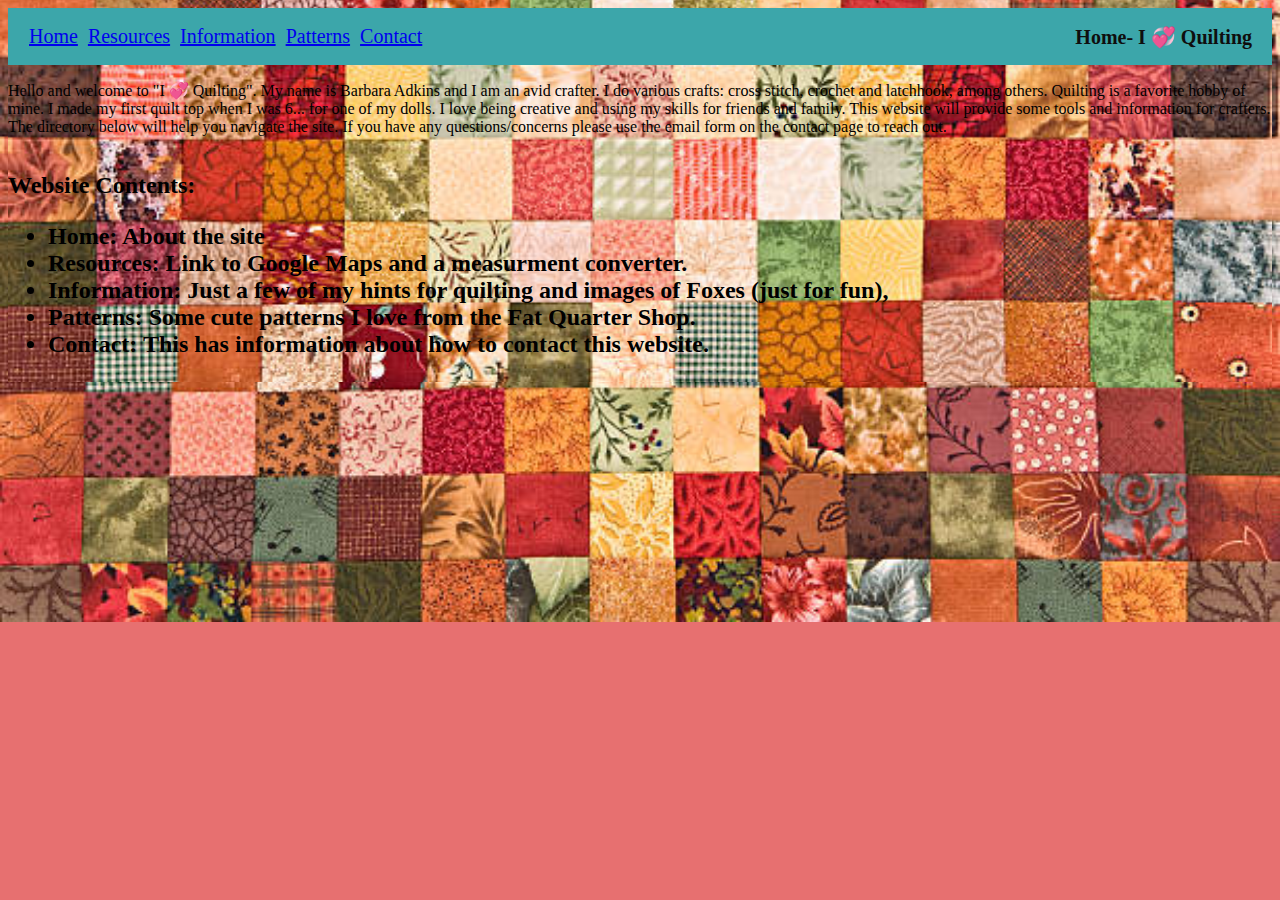
<file: Index.html>
<!DOCTYPE html>
<html lang="en">
  <head>
    <meta
      charset="utf-8"
      name="viewport"
      content="width=device-width, initial-scale=1.0"
    />
    <title>Quilting-Home</title>
    <link rel="stylesheet" href="Home.css" />
  </head>

  <body>
    <header>
      <div class="top-nav">
        <div class="ham-menu">
          <div class="bar"></div>
          <div class="bar"></div>
          <div class="bar"></div>
        </div>

        <div class="nav-links">
          <a href="index.html">Home</a>
          <a href="Resources.html">Resources</a>
          <a href="Information.html">Information</a>
          <a href="Patterns.html">Patterns</a>
          <a href="Contact.html">Contact</a>
        </div>
      </div>

      <h2>Home- I 💞️ Quilting</h2>
    </header>

    <main>
      <box>
        <p>
          Hello and welcome to "I 💞️ Quilting". My name is Barbara Adkins and I
          am an avid crafter. I do various crafts: cross stitch, crochet and
          latchhook, among others. Quilting is a favorite hobby of mine. I made
          my first quilt top when I was 6... for one of my dolls. I love being
          creative and using my skills for friends and family. This website will
          provide some tools and information for crafters. The directory below
          will help you navigate the site. If you have any questions/concerns
          please use the email form on the contact page to reach out.
        </p>
      </box>

      <box>
        <h2>
          <b> Website Contents:</b>
          <ul>
            <li>Home: About the site</li>
            <li>Resources: Link to Google Maps and a measurment converter.</li>
            <li>
              Information: Just a few of my hints for quilting and images of
              Foxes (just for fun),
            </li>
            <li>
              Patterns: Some cute patterns I love from the Fat Quarter Shop.
            </li>
            <li>
              Contact: This has information about how to contact this website.
            </li>
          </ul>
        </h2>
      </box>
    </main>

    <script src="mobile.js"></script>
  </body>
</html>
</file>
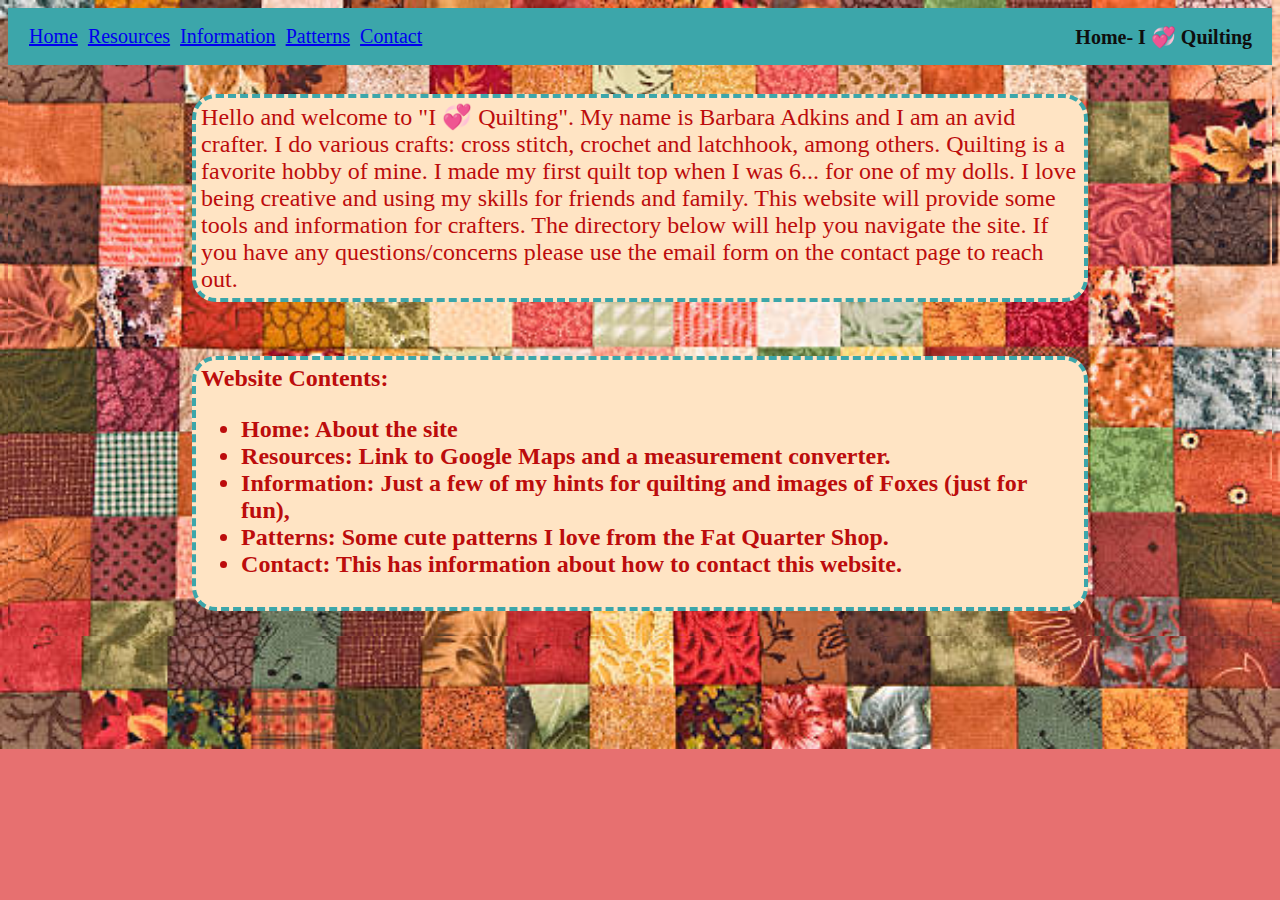
<file: index.html>
<!DOCTYPE html>
<html lang="en">
  <head>
    <meta charset="utf-8">
    <meta name="viewport" content="width=device-width, initial-scale=1">
    <title>Quilting-Home</title>
    <link rel="stylesheet" href="Home.css" />
  </head>

  <body>
    <header>
      <div class="top-nav">
        <div class="ham-menu">
          <div class="bar"></div>
          <div class="bar"></div>
          <div class="bar"></div>
        </div>

        <div class="nav-links">
          <a href="index.html">Home</a>
          <a href="Resources.html">Resources</a>
          <a href="Information.html">Information</a>
          <a href="Patterns.html">Patterns</a>
          <a href="Contact.html">Contact</a>
        </div>
      </div>

      <h2>Home- I 💞️ Quilting</h2>
    </header>

    <main>
      <div class="box">
        <p>
          Hello and welcome to "I 💞️ Quilting". My name is Barbara Adkins and I
          am an avid crafter. I do various crafts: cross stitch, crochet and
          latchhook, among others. Quilting is a favorite hobby of mine. I made
          my first quilt top when I was 6... for one of my dolls. I love being
          creative and using my skills for friends and family. This website will
          provide some tools and information for crafters. The directory below
          will help you navigate the site. If you have any questions/concerns
          please use the email form on the contact page to reach out.
        </p>
     </div>

      <div class="box">
        <h2>
          <b> Website Contents:</b>
          <ul>
            <li>Home: About the site</li>
            <li>Resources: Link to Google Maps and a measurement converter.</li>
            <li>
              Information: Just a few of my hints for quilting and images of
              Foxes (just for fun),
            </li>
            <li>
              Patterns: Some cute patterns I love from the Fat Quarter Shop.
            </li>
            <li>
              Contact: This has information about how to contact this website.
            </li>
          </ul>
        </h2>
      </div>
    </main>

    <script src="mobile.js"></script>
  </body>
</html>
</file>
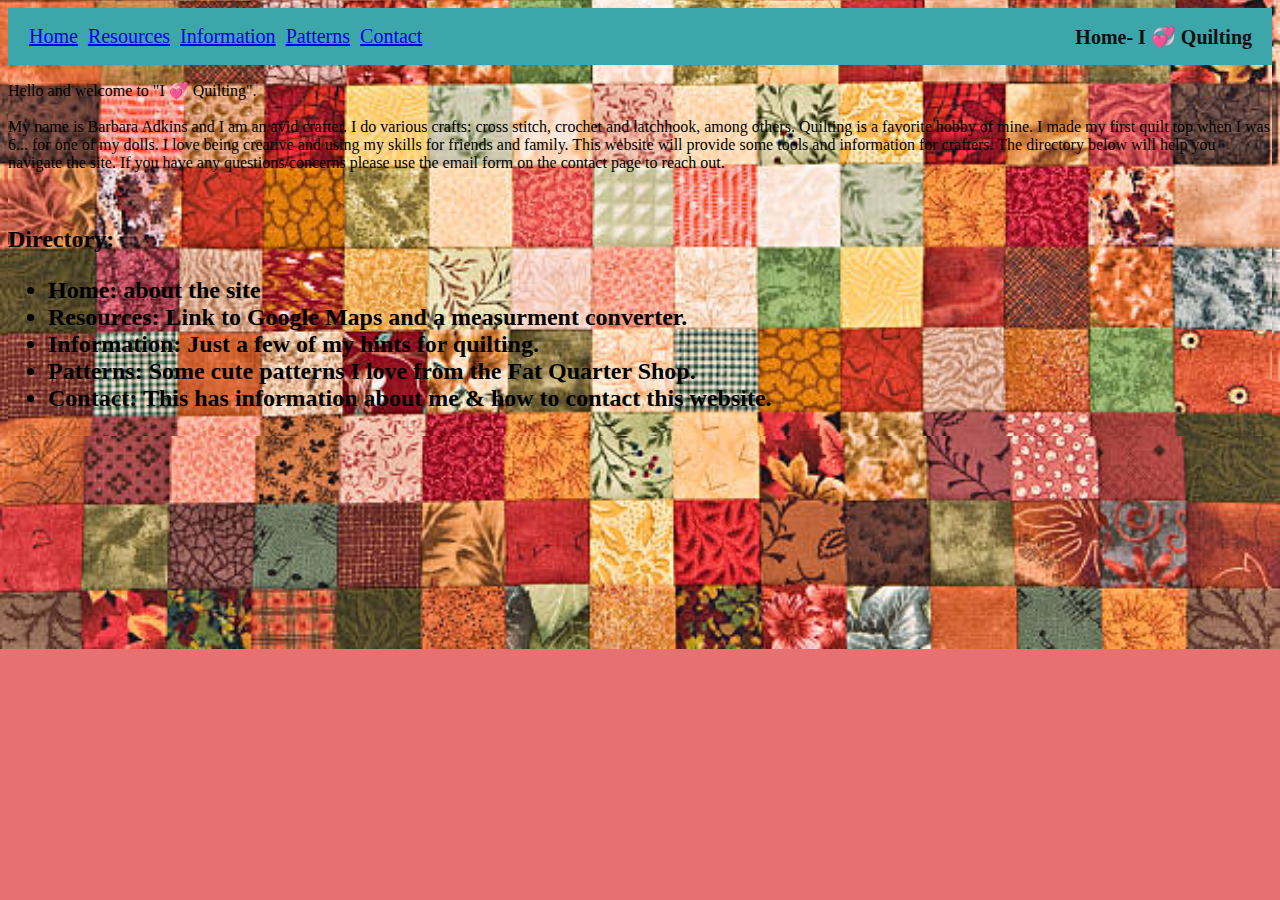
<file: Home.html>
<!DOCTYPE html>
<html lang="en">
  <head>
    <meta
      charset="utf-8"
      name="viewport"
      content="width=device-width, initial-scale=1.0"
    />
    <title>Quilting-Home</title>
    <link rel="stylesheet" href="Home.css" />
  </head>

  <body>
    <header>
      <div class="top-nav">
        <div class="ham-menu">
          <div class="bar"></div>
          <div class="bar"></div>
          <div class="bar"></div>
        </div>

        <div class="nav-links">
          <a href="Home.html">Home</a>
          <a href="Resources.html">Resources</a>
          <a href="Information.html">Information</a>
          <a href="Patterns.html">Patterns</a>
          <a href="Contact.html">Contact</a>
        </div>
      </div>

      <h2>Home- I 💞️ Quilting</h2>
    </header>

    <main>
      <box>
        <p>
          Hello and welcome to "I 💞️ Quilting".<br />

          <br />
          My name is Barbara Adkins and I am an avid crafter. I do various
          crafts: cross stitch, crochet and latchhook, among others. Quilting is
          a favorite hobby of mine. I made my first quilt top when I was 6...
          for one of my dolls. I love being creative and using my skills for
          friends and family. This website will provide some tools and
          information for crafters. The directory below will help you navigate
          the site. If you have any questions/concerns please use the email form
          on the contact page to reach out.
          <br />
          <br />
        </p>
      </box>

      <box>
        <h2>
          <b> Directory:</b>
          <ul>
            <li>Home: about the site</li>
            <li>Resources: Link to Google Maps and a measurment converter.</li>
            <li>Information: Just a few of my hints for quilting.</li>
            <li>
              Patterns: Some cute patterns I love from the Fat Quarter Shop.
            </li>
            <li>
              Contact: This has information about me & how to contact this
              website.
            </li>
          </ul>
        </h2>
      </box>
    </main>

    <script src="mobile.js"></script>
  </body>
</html>
</file>
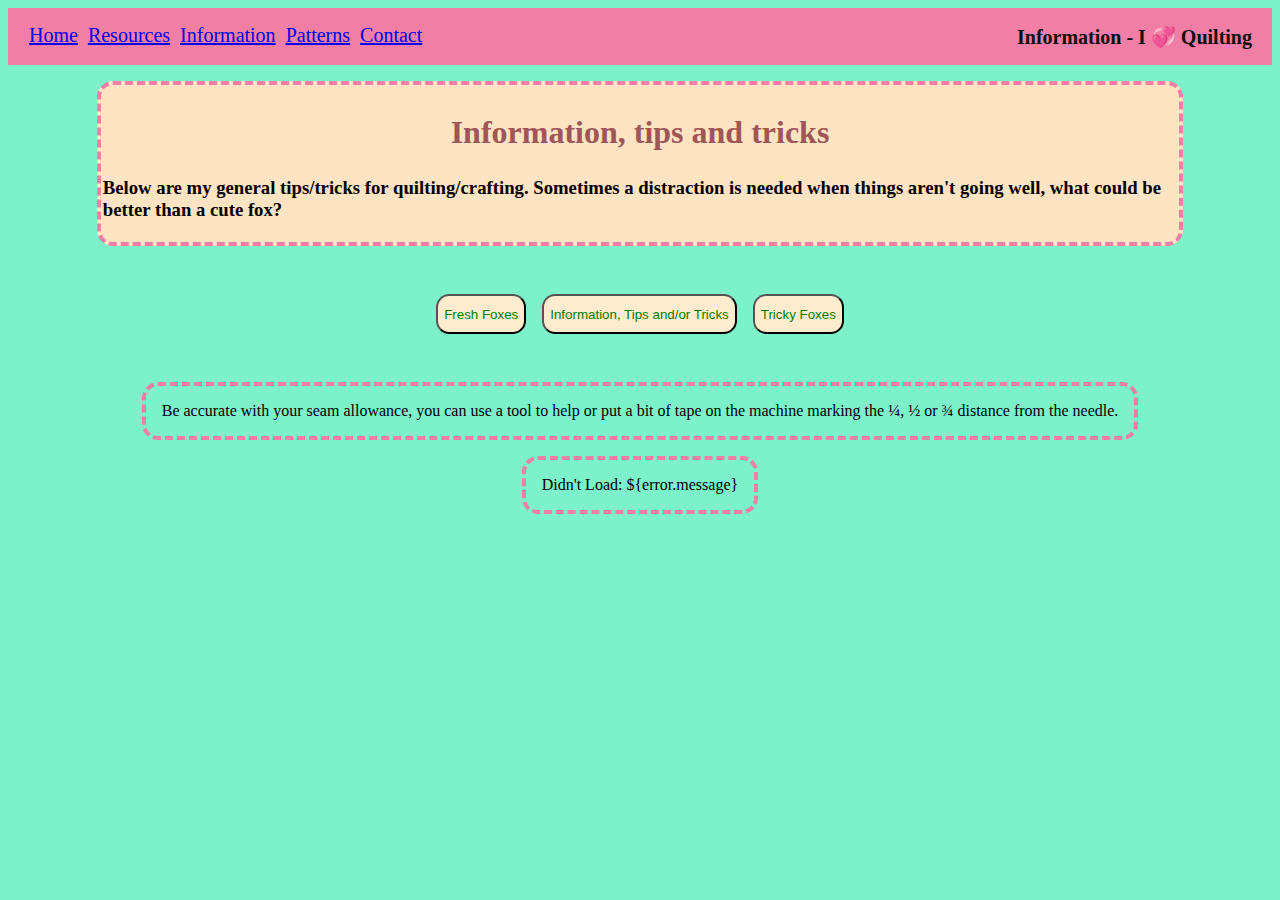
<file: Information.html>
<!DOCTYPE html>
<html lang="en">
  <head>
    <meta charset="utf-8">
    <meta name="viewport" content="width=device-width, initial-scale=1">
    <title>Quilting-Information</title>
    <link rel="stylesheet" href="Information.css" />
  </head>
  <body>
    <header>

      <div class="top-nav">
        <div class="ham-menu">
          <div class="bar"></div>
          <div class="bar"></div>
          <div class="bar"></div>
        </div>
      

        <div class="nav-links">
            <a href="index.html">Home</a></li>
            <a href="Resources.html">Resources</a>
            <a href="Information.html">Information</a>
            <a href="Patterns.html">Patterns</a>
            <a href="Contact.html">Contact</a>
         
        </div>
      </div>
      
      <h2>Information - I 💞️ Quilting</h2>
      
    </header>

    <div class="box">
      
      <h2>Information, tips and tricks</h2>

      <h3>
        Below are my general tips/tricks for quilting/crafting. 
              
        Sometimes a distraction is needed when things aren't going well, what could be better than a cute fox? 
        
      </h3>
    </div>
    <div class="button">
      
      <button id="freshFoxes" type="button">Fresh Foxes</button>  

      <button id="tipsTricksButton" type="button">
        Information, Tips and/or Tricks
      </button>
  
      <button id="tipsTricksFoxes" type="button">
        Tricky Foxes
      </button>
    
    </div>

    <div id="tips-container">
      <span id="tipsTricksList"> placeholder </span>
    </div>

    <div id="API-container"></div>
   
    

    

       
    <script src="Information.js"></script>
    <script src="mobile.js"></script>
  </body>
</html>
</file>
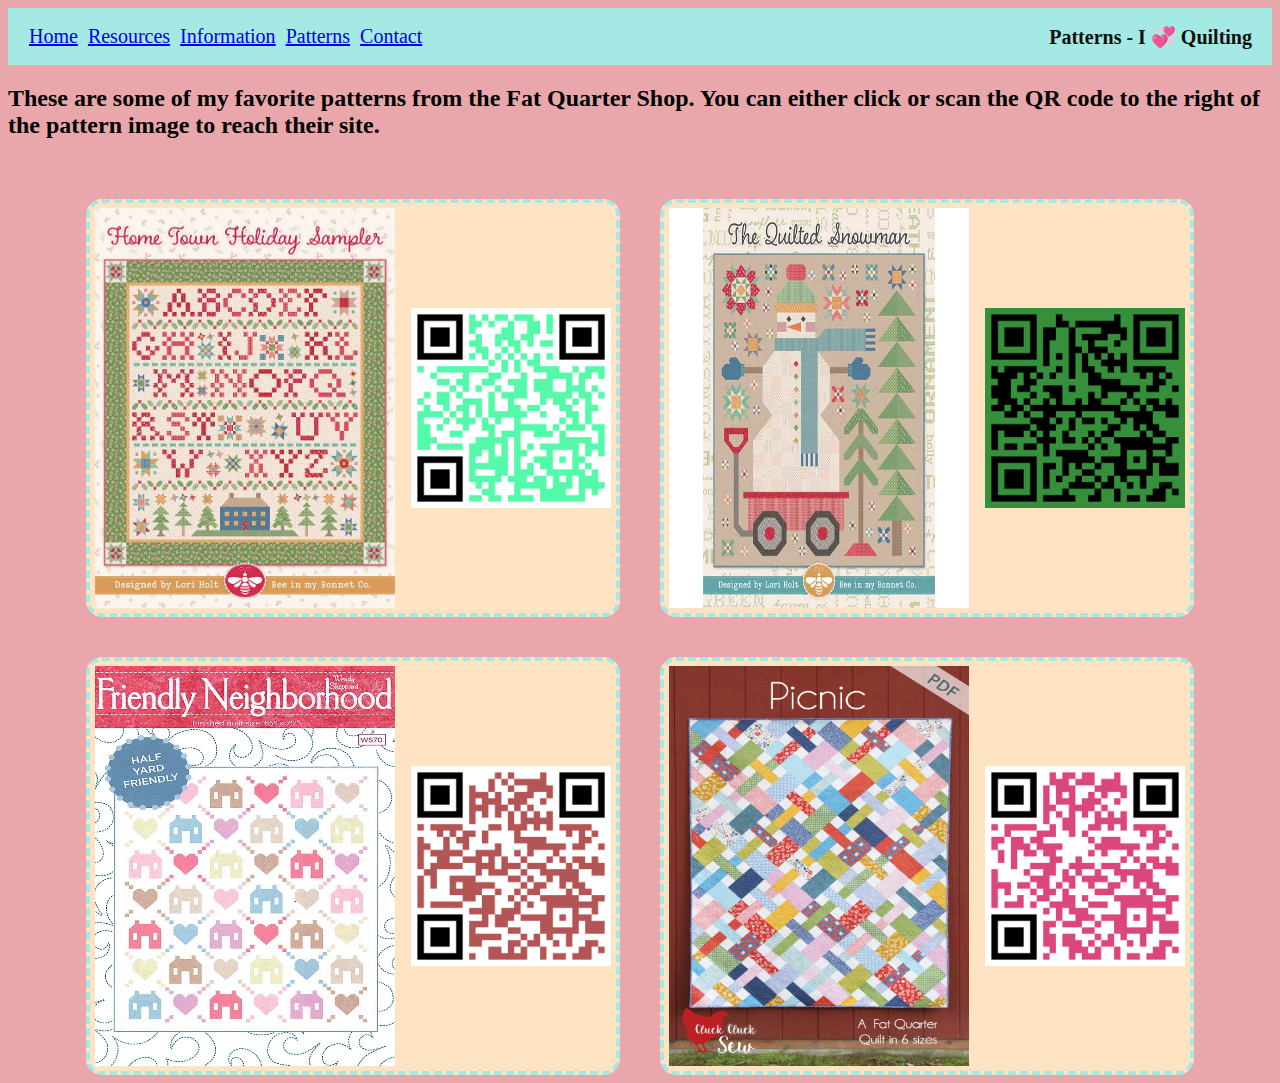
<file: Patterns.html>
<!DOCTYPE html>
<html lang="en">
  <head>
    <meta charset="utf-8"meta name="viewport" content="width=device-width, initial-scale=1">
    
    <title>Quilting-Patterns</title>


    <link
      rel="stylesheet"
      href="https://cdnjs.cloudflare.com/ajax/libs/font-awesome/4.7.0/css/font-awesome.min.css"
    />
    <link rel="stylesheet" href="Patterns.css" />
  </head>

  <body>
    <header>

      <div class="top-nav">
        <div class="ham-menu">
          <div class="bar"></div>
          <div class="bar"></div>
          <div class="bar"></div>
        </div>

        <div class="nav-links">        
            <a href="index.html">Home</a></li>
            <a href="Resources.html">Resources</a></li>
            <a href="Information.html">Information</a></li>
            <a href="Patterns.html">Patterns</a></li>
            <a href="Contact.html">Contact</a></li>
         
      </div>
      </div>
      
      <h2>Patterns - I 💞️ Quilting</h2>
      
    </header>
    
    <main>
      <h2> These are some of my favorite patterns from the Fat Quarter Shop.  You can either click or scan the QR code to the right of the pattern image to reach their site. </h2></h>
      
      <div class="box">
        <img id="hometown" src="img/hometownsampler.png" alt="Picture Hometown Sampler"/>
    
        <a rel="noopener" href="https://www.fatquartershop.com/home-town-holiday-sampler-quilt-pattern-lori-holt-of-bee-in-my-bonnet" target="_blank" >
        <img src="img/HometownQR-1024.png" alt="QR Code" style="height: 200px" /></a>
     
        </div>

    
      <div class="box">
      <img id="Snowman" src="img/snowman.png" alt="Snowman"/>
      
      <a rel="noopener" href="https://www.fatquartershop.com/the-quilted-snowman-quilt-pattern-lori-holt-of-bee-in-my-bonnet" target="_blank">
      <img src="img/SnowmanQR-1024.png" alt="QR Code" style="height: 200px"/></a>
      </div>

      <div class="box">
      <img id="Neighborhood" src="img/neighborhood.png" alt="Neighborhood"/>
     
      <a rel="noopener" href="https://www.fatquartershop.com/friendly-neighborhood-quilt-pattern-wendy-sheppard?dailydealproduct=true" target="_blank" >
      <img src="img/NeighborhoodQR-1024.png" alt="QR Code" style="height: 200px" />
      </a>
    </div>

      <div class="box">
      <img id="Picnic" src="img/picnic.png" alt="Picnic"/>
      
      <a rel="noopener" href="https://www.fatquartershop.com/picnic-downloadable-pdf-quilt-pattern-cluck-cluck-sew" target="_blank">
      <img src="img/PicnicQR-1024.png" alt="QR Code" style="height: 200px"/></a>
      </div>

      
      <script src="mobile.js"></script>
  </body>
</html>
</file>
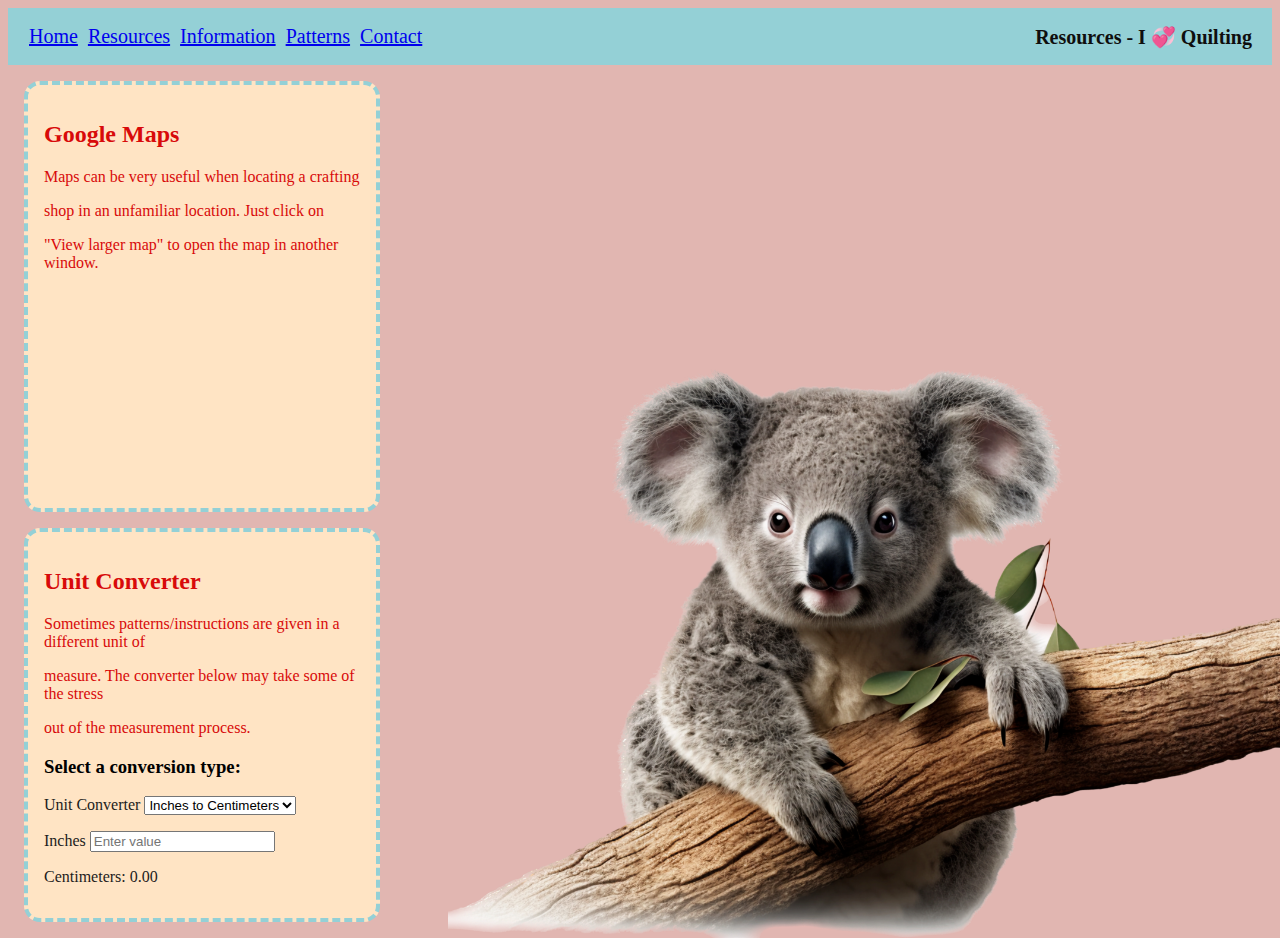
<file: Resources.html>
<!DOCTYPE html>
<html lang="en">
  <head>
    <meta
      charset="utf-8"
      name="viewport"
      content="width=device-width, initial-scale=1.0"
    />
    <title>Quilting-Resources</title>
    <link rel="stylesheet" href="Resources.css" />
  </head>

  <!-- Google.maps provided the original code for the embedded map.  I moved the style information to my css page and added the class, adjusted the size. -->
  <body>
    <header>
      <div class="top-nav">
        <div class="ham-menu">
          <div class="bar"></div>
          <div class="bar"></div>
          <div class="bar"></div>
        </div>

        <div class="nav-links">
          <a href="index.html">Home</a>
          <a href="Resources.html">Resources</a>
          <a href="Information.html">Information</a>
          <a href="Patterns.html">Patterns</a>
          <a href="Contact.html">Contact</a>
        </div>
      </div>
      <h2>Resources - I 💞️ Quilting</h2>
    </header>

    <div class="box">
      <h2>Google Maps</h2>
      <p>Maps can be very useful when locating a crafting</p>
      <p>shop in an unfamiliar location. Just click on</p>
      <p>"View larger map" to open the map in another window.</p>

      <iframe
        title="Maps"
        src="https://www.google.com/maps/embed?pb=!1m18!1m12!1m3!1d3144.3685238237967!2d-84.5246299146816!3d37.99186379960989!2m3!1f0!2f0!3f0!3m2!1i1024!2i768!4f13.1!3m3!1m2!1s0x88425b6291e9ab99%3A0x9f4454275ad60d0b!2sJOANN%20Fabric%20and%20Crafts!5e0!3m2!1sen!2sus!4v1728509379407!5m2!1sen!2sus"
        width="250"
        height="200"
        style="border: 0"
        allowfullscreen=""
        loading="lazy"
        referrerpolicy="no-referrer-when-downgrade"
        >>
      </iframe>
    </div>

    <!-- Obtained the original idea for the converter from w3schools.com.  The drop down was added as I was having issues getting both conversion options to work while both were on the same page. -->

    <div class="box">
      <h2>Unit Converter</h2>

      <p>Sometimes patterns/instructions are given in a different unit of</p>
      <p>measure. The converter below may take some of the stress</p>
      <p>out of the measurement process.</p>

      <h3>Select a conversion type:</h3>

      <label for="conversionType">Unit Converter</label>
      <title>conversion</title>
      <select id="conversionType" onchange="updateConversionType()">
        <option value="inchesToCm">Inches to Centimeters</option>
        <option value="cmToInches">Centimeters to Inches</option>
      </select>
      <p>
        <label id="inputLabel">Inches</label>
        <input
          id="inputValue"
          type="number"
          placeholder="Enter value"
          oninput="performConversion()"
        />
      </p>
      <p>
        <span id="outputLabel">Centimeters:</span>
        <span id="outputValue"></span>
      </p>

      <script>
        function updateConversionType() {
          const conversionType =
            document.getElementById("conversionType").value;
          const inputLabel = document.getElementById("inputLabel");
          const outputLabel = document.getElementById("outputLabel");

          if (conversionType === "inchesToCm") {
            inputLabel.textContent = "Inches";
            outputLabel.textContent = "Centimeters:";
          } else {
            inputLabel.textContent = "Centimeters";
            outputLabel.textContent = "Inches:";
          }

          performConversion();
        }

        function performConversion() {
          const conversionType =
            document.getElementById("conversionType").value;
          const inputValue =
            parseFloat(document.getElementById("inputValue").value) || 0;
          let outputValue = 0;

          if (conversionType === "inchesToCm") {
            outputValue = inputValue / 0.3937; // Convert inches to cm.
          } else {
            outputValue = inputValue * 0.3937; // Convert cm to inches.
          }

          document.getElementById("outputValue").textContent =
            outputValue.toFixed(2);
        }

        // Initialize the conversion display on page load.
        updateConversionType();
      </script>
    </div>

    <script src="mobile.js"></script>
  </body>
</html>
</file>
<file: Home.css>
body,
html {
  display: flex;
  flex-direction: column;
  background-image: url("img/Quilt.jpg");
  background-size: cover;
  background-position: center;
  background-repeat: no-repeat;
  background-color: rgb(231, 112, 112);
}

body header h2 {
  color: rgb(15, 14, 14);
  text-align: right;
  font-family: cursive;
  font-size: 1em;
  padding-right: 20px;
}

header {
  display: flex;
  justify-content: space-between;
  align-items: center;
  width: 100%;
  background-color: #3CA6AA;
  font-size: 1.25em;
}
/* Header navigation */
.top-nav {
  background-color: #3CA6AA;
  display: flex;
  justify-content: space-between;
  padding: 1rem;
}

.nav-links {
  display: flex;
  align-items: center;
  justify-content: space-between;
}

.nav-links a {
  margin: 0 0.25em;
}

.ham-menu {
  display: none; 
  cursor: pointer;
}

.bar {
  width: 25px;
  height: 3px;
  background-color: #0d0d0d;
  margin: 6px 0;
}
/* Screen size mobile */
@media only screen and (max-width: 768px) {

  .nav-links {
    display: none; 
    flex-direction: column;
    position: absolute;
    top: 4em;
    left: 1em;
    background-color: rgb(233, 183, 150);
    width: 90%;
  }

  .nav-links.show {
    display: flex;
    flex-direction: column;
  }
  .nav-links.show a {
    padding: 1em;
    border: black 1px solid;
    border-radius: 10px;
  }

 
  .nav-link {
    margin: 0; 
  }

  .ham-menu {
    display: block;
  }
}

main {
  display: flex;
  flex-direction: column;
}

.box {
  display: flex;
  justify-content: center;
  align-items: center;
  padding: 5px;
}

.box p,
.box h2 {
  color: rgb(188, 12, 12);
  width: 70%;
  border: 4px dashed;
  border-color: #3CA6AA;
  background-color: bisque;
  font-size: 1.5em;
  padding: 5px;
  border-radius: 1em;
}

.Directory {
  display: list;
  color: rgb(236, 78, 144);
}
</file>
<file: Information.css>
body {
  display: flex;
  flex-direction: column;
  align-items: center;
  justify-content: center;
  background-color: #7df1ca;
}

body header h2 {
  color: #0f0e0e;
  text-align: center;
  font-family: cursive;
  font-size: 1em;
  padding-right: 20px;
}

header {
  display: flex;
  justify-content: space-between;
  align-items: left;
  width: 100%;
  background-color: #f17ea4;
  font-size: 1.25em;
}

.box h2 {
  color: rgb(160, 86, 86);
  text-align: center;
  font-family: cursive;
  font-size: 2em;
  text-align: center;
}

.box h3 {
  display: flex;
}

/* Header navigation */
.top-nav {
  background-color: #f17ea4;
  display: flex;
  justify-content: space-between;
  padding: 1rem;
}

.nav-links {
  display: flex;
  align-items: left;
  justify-content: space-between;
}

.nav-links a {
  margin: 0 0.25em;
}

.ham-menu {
  display: none;
  cursor: pointer;
}

.bar {
  width: 25px;
  height: 3px;
  background-color: #0d0d0d;
  margin: 6px 0;
}

/* Screen size mobile */
@media only screen and (max-width: 768px) {
  .nav-links {
    display: none; /* Hide box elements on smaller screens */
    flex-direction: column;
    position: absolute;
    top: 4em;
    left: 1em;
    background-color: rgb(233, 183, 150);
    width: 90%;
  }

  .nav-links.show {
    display: flex;
    flex-direction: column;
  }
  .nav-links.show a {
    padding: 1em;
    border: black 1px solid;
    border-radius: 10px;
  }

  .nav-link {
    margin: 0;
  }

  .ham-menu {
    display: block;
  }
}
.box {
  justify-content: left;
  align-items: left;
  width: 85%;
  padding: 2px;
  margin: 1em;
  border: 4px dashed;
  border-color: #f17ea4;
  background-color: bisque;
  border-radius: 1em;
}

#API-container {
  display: flex;
  border: #f17ea4 4px dashed;
  box-sizing: border-box;
  border-radius: 1em;
  padding: 1em;

  img {
    border-radius: 1em;
    height: 20em;
    position: center;
  }
}

#tips-container {
  display: flex;
  border: #f17ea4 4px dashed;
  box-sizing: border-box;
  border-radius: 1em;
  padding: 1em;
  margin: 1em;
}

#tipsTricksButton {
  background-color: blanchedalmond;
  color: green;
  height: 3em;
  border-radius: 1em;
}

#freshFoxes {
  background-color: blanchedalmond;
  color: green;
  height: 3em;
  border-radius: 1em;
}

#tipsTricksFoxes {
  background-color: blanchedalmond;
  color: green;
  height: 3em;
  border-radius: 1em;
}
.button {
  display: flex;
  gap: 1em;
  margin: 1em;
  padding: 1em;
 }
</file>
<file: Patterns.css>
body {
  display: flex;
  flex-direction: column;
  background-color: #e9a7ab;
}

body header h2 {
  color: rgb(15, 14, 14);
  text-align: right;
  font-family: cursive;
  font-size: 1em;
  padding-right: 20px;
}
.box {
  display: flex;
  align-items: center;
  color: rgb(188, 12, 12);
  gap: 1em;
  border: 4px dashed;
  border-color: #a5e9e4;
  background-color: bisque;
  padding: 5px;
  border-radius: 1em;
}

header {
  display: flex;
  justify-content: space-between;
  align-items: center;
  width: 100%;
  background-color: #a5e9e4;
  font-size: 1.25em;
}

/* Header navigation */
.top-nav {
  background-color: #a5e9e4;
  display: flex;
  justify-content: space-between;
  padding: 1rem;
}

.nav-links {
  display: flex;
  align-items: flex-start;
  justify-content: space-between;
}

.nav-links a {
  margin: 0 0.25em;
}

.ham-menu {
  display: none; 
  cursor: pointer;
}

.bar {
  width: 25px;
  height: 3px;
  background-color: #0d0d0d;
  margin: 6px 0;
}

main {
  display: flex;
  flex-wrap: wrap; 
  flex-direction: row; 
  gap: 40px; 
  justify-content: center;
  align-items: center; 
  width: 100%;
}

main a {
  display: flex;
  max-height: 200px;
  max-width: 200px;
}

main img {
  max-width: 100%; 
  height: 400px; 
  width: 300px;
}

/* Screen size mobile */
@media only screen and (max-width: 768px) {
  .nav-links {
    display: none; 
    flex-direction: column;
    position: absolute;
    top: 4em;
    left: 1em;
    background-color: rgb(233, 183, 150);
    width: 90%;
  }

  .nav-links.show {
    display: flex;
    flex-direction: column;
  }

  .nav-links.show a {
    padding: 1em;
    border: 1px solid black;
    border-radius: 10px;
  }


  .nav-link {
    margin: 0;
  }

  .ham-menu {
    display: block;
  }
}
</file>
<file: Resources.css>
body {
  background-image: url("img/koala2.png");
  background-repeat: no-repeat;
  background-size: 65%;
  background-color: rgb(214, 155, 148, 0.73);
  background-position-y: bottom;
  background-position-x: right;
}

body header h2 {
  color: rgb(15, 14, 14);
  text-align: right;
  font-family: cursive;
  font-size: 1em;
  padding-right: 20px;
}

header {
  display: flex;
  justify-content: space-between;
  align-items: center;
  width: 100%;
  background-color: #94d0d6;
  font-size: 1.25em;
}

/* Header navigation */
.top-nav {
  background-color: #94d0d6;
  color: #c68585;
  display: flex;
  justify-content: space-between;
  padding: 1rem;
}

.nav-links {
  display: flex;
  align-items: left;
  justify-content: space-between;
}

.nav-links a {
  margin: 0 0.25em;
}

.ham-menu {
  display: none;
  cursor: pointer;
}

.bar {
  width: 25px;
  height: 3px;
  background-color: #0d0d0d;
  margin: 6px 0;
}
/* Screen size mobile */
@media only screen and (max-width: 768px) {
  .nav-links {
    display: none;
    flex-direction: column;
    position: absolute;
    top: 4em;
    left: 1em;
    background-color: rgb(233, 183, 150);
    width: 90%;
  }

  .nav-links.show {
    display: flex;
    flex-direction: column;
  }

  .nav-links.show a {
    padding: 1em;
    border: black 1px solid;
    border-radius: 10px;
  }

  .nav-link {
    margin: 0;
  }

  .ham-menu {
    display: block;
  }
}

h2,
p {
  color: rgb(216, 10, 10);
  vertical-align: center;
}

p {
  font-size: 1em;
}

iframe {
  color: #1d1c1c;
}
label,
span {
  color: #1d1c1c;
}

.box {
  display: block;
  justify-content: left;
  align-items: left;
  width: 25%;
  border: 4px dashed;
  border-radius: 1em;
  border-color: #94d0d6;
  background-color: bisque;
  padding: 1em;
  margin: 1em;
}
</file>
